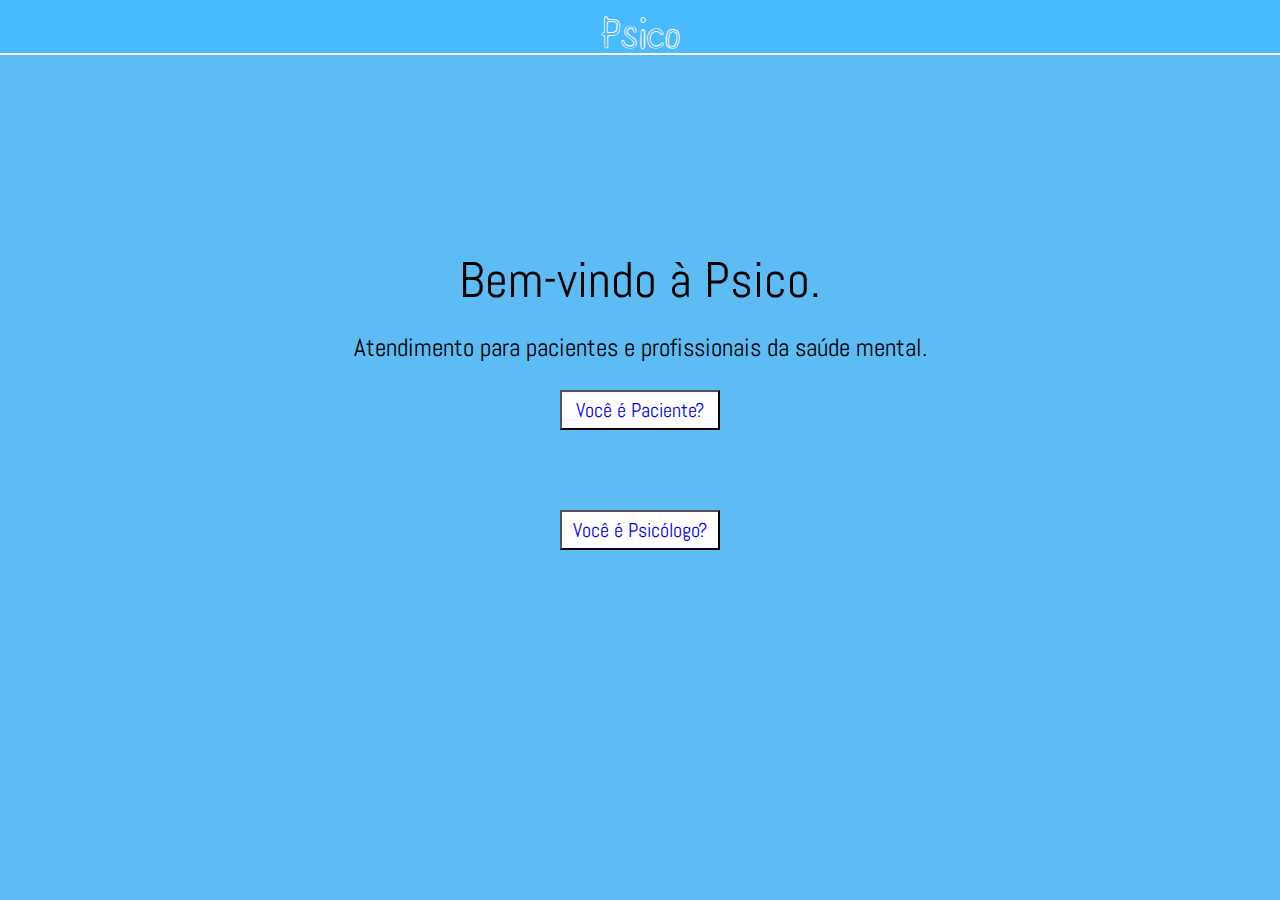
<file: index.html>
<!DOCTYPE html>
<html lang="pt-br">
<head>
  <meta charset="UTF-8">
  <meta http-equiv="X-UA-Compatible" content="IE=edge">
  <meta name="viewport" content="width=device-width, initial-scale=1.0">
  <title>Bem-vindo à psico</title>
  <link rel="stylesheet" href="reset.css">
  <link rel="stylesheet" href="style.css">
  <link rel="preconnect" href="https://fonts.googleapis.com">
<link rel="preconnect" href="https://fonts.gstatic.com" crossorigin>
<link href="https://fonts.googleapis.com/css2?family=Abel&family=Shizuru&display=swap" rel="stylesheet">
</head>
<body>
  <header class="conteudoprincipal__cabecalho">
    <h1>Psico</h1>
    
  </header>
  <main class="conteudoprincipal">
      <h2>Bem-vindo à Psico.</h2>
      <p>Atendimento para pacientes e profissionais da saúde mental.</p>

      <div class="container">
          <section class="conteudoprincipal__paciente">
            <button class="paciente__botao"><a href="index2.html">Você é Paciente?</a></button>
          </section>
          <section class="conteudoprincipal__psico">
            <button class="psico__botao"><a href="index3.html">Você é Psicólogo?</a></button>
          </section>

      </div>

    </main>
 
  
</body>
</html>
</file>
<file: style.css>
body{background-color: #5dbcf3;}
.conteudoprincipal__cabecalho{
    background-color: #46bbffe7; 
    height: 55px;
    border-bottom: 2px solid white;}
.conteudoprincipal__cabecalho h1{
    color: #fff4f4; 
    padding: 10px; 
    font-size: 38px;
    text-align: center;
    font-family: 'Shizuru', cursive;
}
.conteudoprincipal h2{
    font-size: 30px;
    text-align: center;
    padding: 20px;
    font-family: 'Abel', sans-serif;
}
.conteudoprincipal p{
    text-align: center;
    padding: 10px;
    margin-bottom: 20px;
    font-family: 'Abel', sans-serif;
}
.container{
    display: flex;
    align-items: center;
    justify-content: center;
    flex-direction: column;
}


.conteudoprincipal__paciente{margin-bottom: 80px;}
.paciente__botao{
    height: 40px; 
    width: 160px; 
    background: white;}
.conteudoprincipal__paciente a{
    text-decoration: none; 
    font-family: 'Abel', sans-serif;
}
.conteudoprincipal__psico{margin-bottom: 80px;}
.psico__botao{
    height: 40px; 
    width: 160px; 
    background: white;}
.conteudoprincipal__psico a {
    text-decoration: none; 
    font-family: 'Abel', sans-serif;
}
    
    
/*Telas de login*/
.login{margin-top: 40px;}
.login form{
    flex-direction: column;
    display: flex;
}
.login__recuperarsenha{
    text-decoration: none;
    color: black;
    padding: 10px;
}
.login__recuperarsenha:hover{ text-decoration: underline;}    
.entrar{
    margin-top: 30px;
    background-color: #231ef2;
    border: none;
    margin-bottom: 20px;
    height: 30px;
    position: relative;
    cursor: pointer;
    color: white;
}
.entrar:hover{color: red;}
.entrar a:hover{color: red;}
.entrar a {text-decoration: none; color: white;}
/*reponsividade reversa, aqui vai ser a parte para quando ele for para telas maiores, pois no conceito de mobile first, primeiro fazemos para celulares
e telas menos primeiro*/
@media screen and (min-width:720px) {   
.conteudoprincipal{
    display: block; 
    padding: 20vh;
}
.conteudoprincipal h2{font-size: 50px;}
.conteudoprincipal p{font-size: 25px;}
input{
    height: 40px;
    border-radius: 8px;
}
.paciente__botao a, .psico__botao a {
    height: 55px; 
    width: 200px;
    background: white;
} 
.paciente__botao a, .psico__botao a {font-size: 20px;}
.login{width: 50vh;}
.login__recuperarsenha{padding: 100px;}
}
</file>
